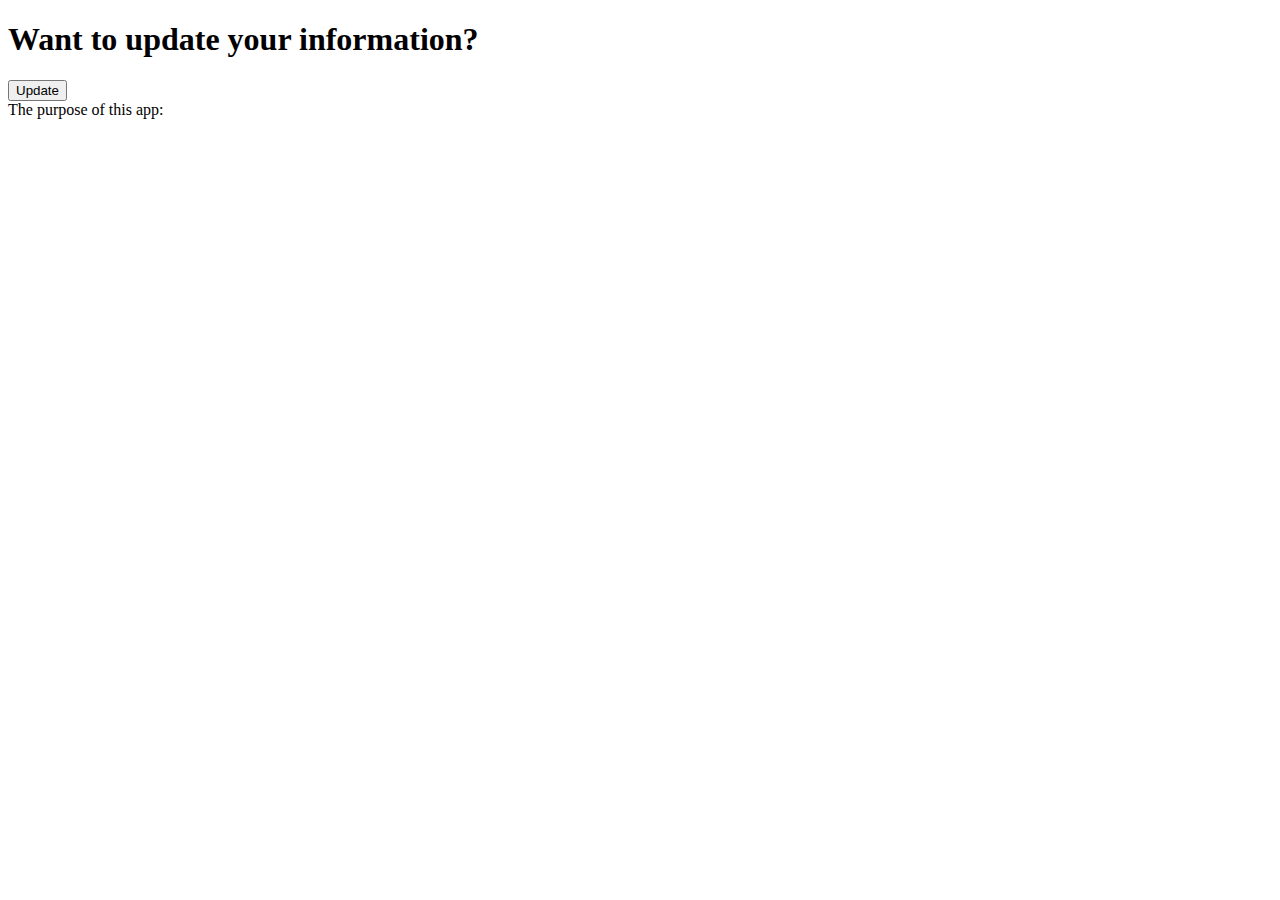
<file: app/frontend/account.html>
<!DOCTYPE html>
<html lang="en">
<head>
    <meta charset="UTF-8">
    <title>Account</title>
    <script src="account.js"></script>
</head>
<body>
    <h1 id="header"></h1>
    <h1>Want to update your information?</h1>
    <button id="update-account">Update</button>

    <form class="mx-auto max-w-xs" method="post" id="update-form">
        <input
             class="w-full px-8 py-4 rounded-lg font-medium bg-gray-100 border border-gray-200 placeholder-gray-500 text-sm focus:outline-none focus:border-gray-400 focus:bg-white"
             type="text"
             id="update-username"
             name="username"
             placeholder="Username"
        />
        <input
             class="w-full px-8 py-4 rounded-lg font-medium bg-gray-100 border border-gray-200 placeholder-gray-500 text-sm focus:outline-none focus:border-gray-400 focus:bg-white mt-5"
             type="password"
             id="update-password"
             name="password"
             placeholder="Write your new password"
        />
     <input type="submit" id="update-button"
            class="mt-5 tracking-wide font-semibold bg-indigo-500 text-gray-100 w-full py-4 rounded-lg hover:bg-indigo-700 transition-all duration-300 ease-in-out flex items-center justify-center focus:shadow-outline focus:outline-none"
            value="Change"/>

     </form>

    <div>The purpose of this app: </div>

</body>
</html>
</file>
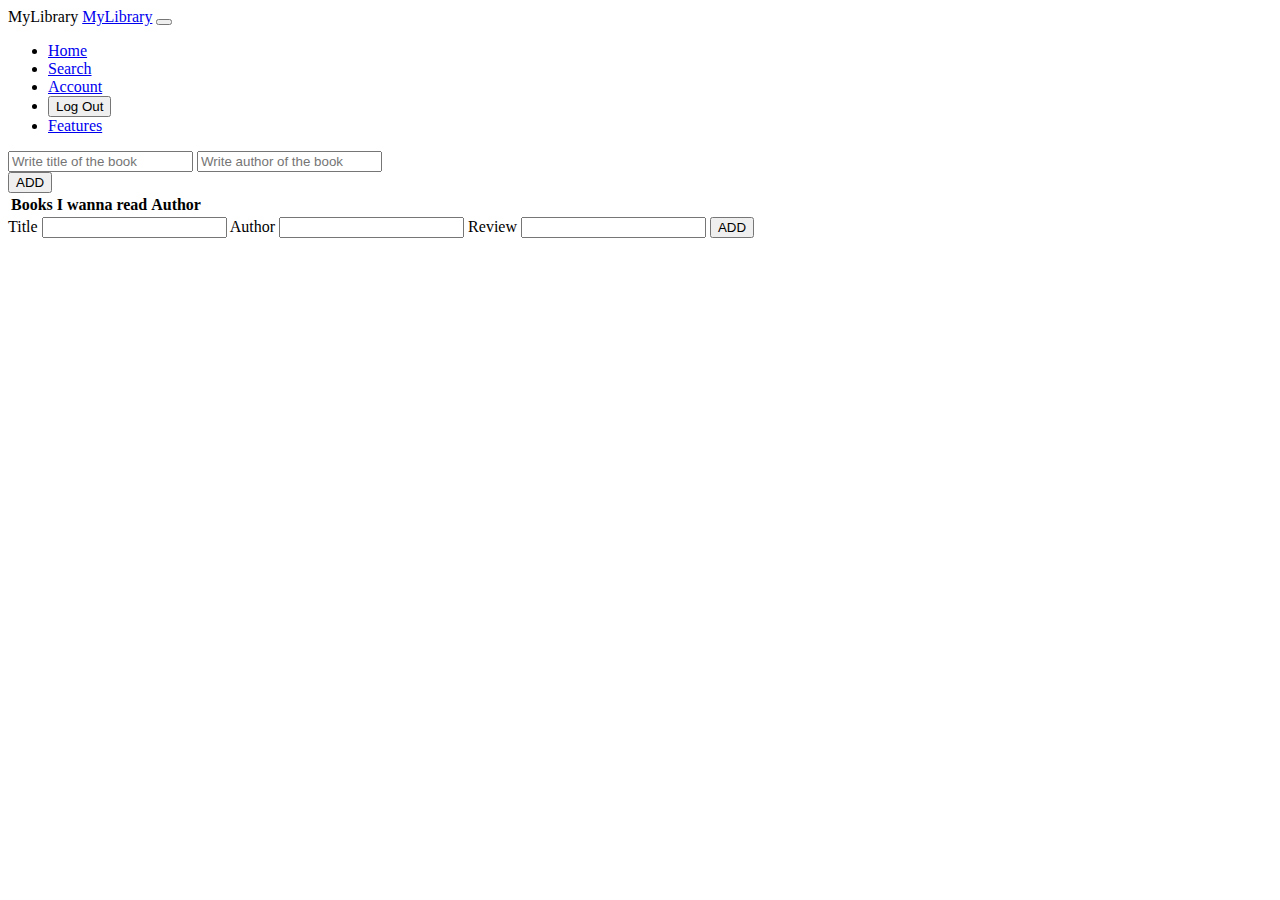
<file: app/frontend/main.html>
<!DOCTYPE html>
<html lang="en">
<head>
    <meta charset="UTF-8">
    <title>Title</title>
    <link href="https://cdn.jsdelivr.net/npm/bootstrap@5.3.0-alpha2/dist/css/bootstrap.min.css" rel="stylesheet" integrity="sha384-aFq/bzH65dt+w6FI2ooMVUpc+21e0SRygnTpmBvdBgSdnuTN7QbdgL+OapgHtvPp" crossorigin="anonymous">
    <script src="https://cdn.jsdelivr.net/npm/bootstrap@5.3.0-alpha2/dist/js/bootstrap.bundle.min.js" integrity="sha384-qKXV1j0HvMUeCBQ+QVp7JcfGl760yU08IQ+GpUo5hlbpg51QRiuqHAJz8+BrxE/N" crossorigin="anonymous"></script>
    <script src="main.js"></script>
</head>
<body>
     <nav class="navbar navbar-expand-lg bg-body-tertiary">
        <div class="container-fluid">
            <span class="navbar-brand mb-0 h1">MyLibrary</span>

            <a class="navbar-brand" href="#">MyLibrary</a>
            <button class="navbar-toggler" type="button" data-bs-toggle="collapse" data-bs-target="#navbarNav" aria-controls="navbarNav" aria-expanded="false" aria-label="Toggle navigation">
                <span class="navbar-toggler-icon"></span>
            </button>
        <div class="collapse navbar-collapse" id="navbarNav">
          <ul class="navbar-nav">
            <li class="nav-item">
              <a class="nav-link active" aria-current="page" href="/main.html">Home</a>
            </li>
            <li class="nav-item">
              <a class="nav-link active" aria-current="page" href="/search_book.html">Search</a>
            </li>
              <li class="nav-item">
              <a class="nav-link active" aria-current="page" href="/account.html">Account</a>
            </li>
              <li class="nav-item">
                  <button class="nav-link active" aria-current="page" id="logout">Log Out</button>
              </li>
            <li class="nav-item">
              <a class="nav-link" href="#">Features</a>
            </li>
          </ul>
        </div>
      </div>
    </nav>

    <div>
        <form id="add-book-form">
            <input type="text" placeholder="Write title of the book" id="title" name="title">
            <input type="text" placeholder="Write author of the book" id="author" name="author"><br>
            <input type="submit" value="ADD">
        </form>

    <table class="table table-striped" id="table">
        <thead>
            <tr>
              <th scope="col">Books I wanna read</th>
              <th scope="col">Author</th>
            </tr>
        </thead>
        <tbody id="table-body">

        </tbody>

    </table>

    <table class="table table-hover table-bordered table-striped"></table>

   </div>

    <form id="add-review" method="post">
        <label for="book-title">Title</label>
        <input type="text" id="book-title" name="book-title">

        <label for="book-author">Author</label>
        <input type="text" id="book-author" name="book-author">

        <label for="review">Review</label>
        <input type="text" id="review" name="review">

        <input type="submit" value="ADD">
    </form>

    <div id="all-posts"></div>

</body>
</html>
</file>
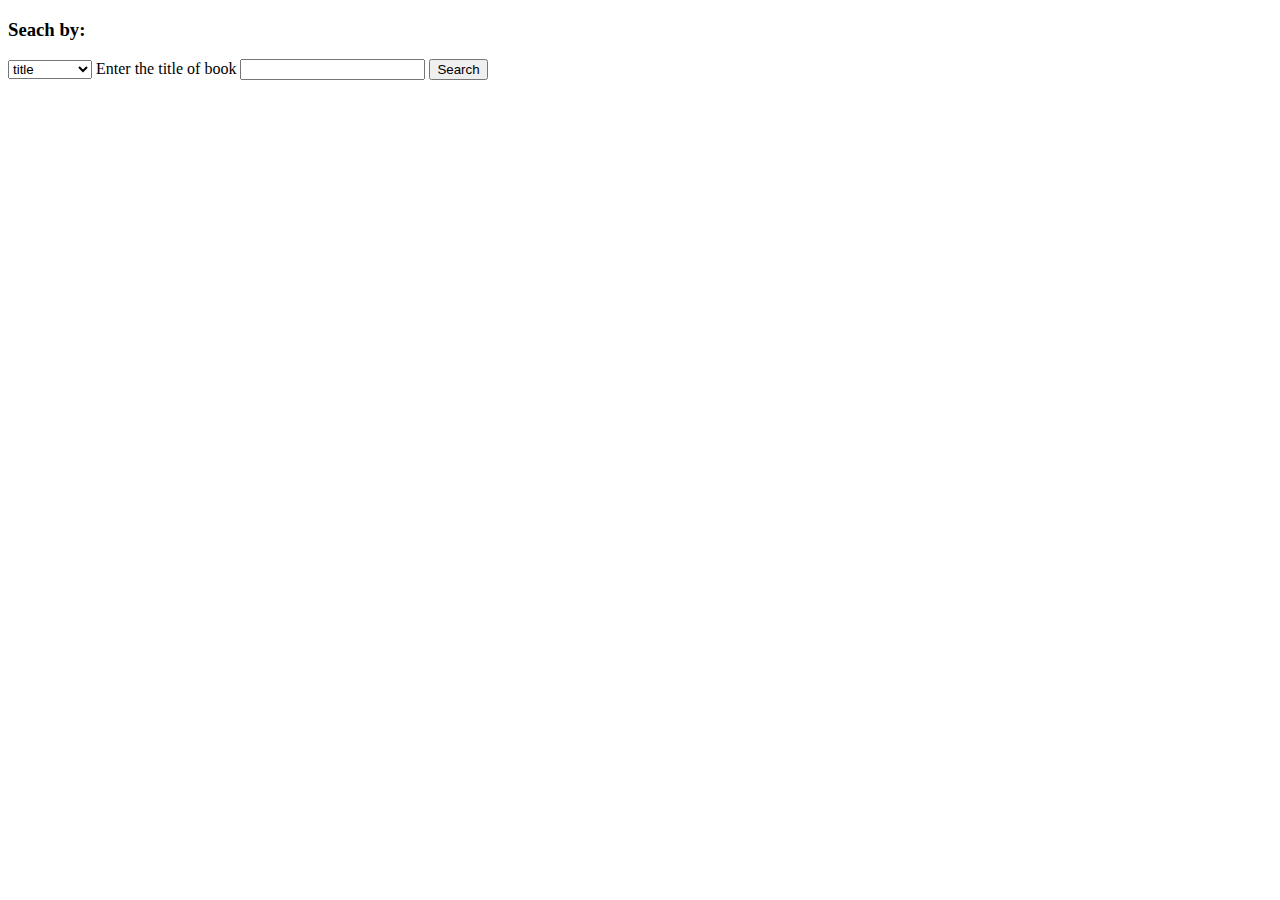
<file: app/frontend/search_book.html>
<!DOCTYPE html>
<html lang="en">
<head>
    <meta charset="UTF-8">
    <title>Search</title>
    <script src="search.js"></script>
</head>
<body>

  <form id="search-form">
      <h3>Seach by: </h3>
      <select id="select-items" name="select-items">
         <option value="title">title</option>
         <option value="author">author</option>
         <option value="categories">categories</option>
     </select>

      <label id="search-by-title-label" for="search-by-title">Enter the title of book</label>
      <input type="text" id="search-by-title" name="search-by-title">

      <label id="search-by-author-label" for="search-by-author">Enter the author of book</label>
      <input type="text" id="search-by-author" name="search-by-author">

      <select id="select-genres" name="select-genres">
         <option value="fantasy">fantasy</option>
         <option value="classic">classic</option>
         <option value="magic">magic</option>
         <option value="detectives">detectives</option>
         <option value="novels">novels</option>
         <option value="fiction">fiction</option>
     </select>

    <input type="submit" id="search-button" name="button" value="Search">

  </form>

    <div id="all-found-books"></div>

</body>
</html>
</file>
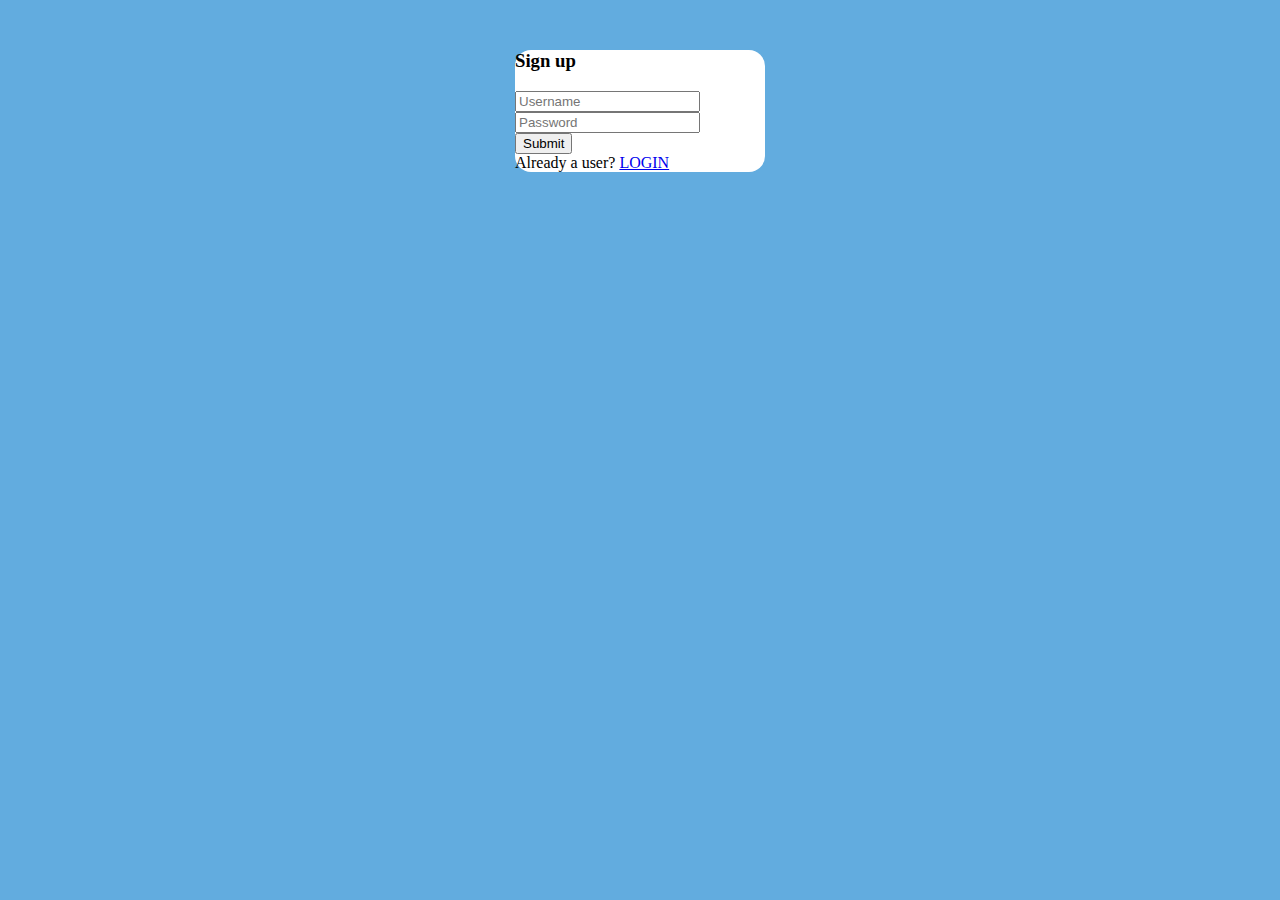
<file: app/frontend/signup.html>
<!DOCTYPE html>
<html lang="en">
<head>
    <meta charset="UTF-8">
    <title>Title</title>
    <script src="script.js"></script>
    <link rel="stylesheet" href="style.css">
    <link href="https://cdn.jsdelivr.net/npm/bootstrap@5.3.0-alpha2/dist/css/bootstrap.min.css" rel="stylesheet" integrity="sha384-aFq/bzH65dt+w6FI2ooMVUpc+21e0SRygnTpmBvdBgSdnuTN7QbdgL+OapgHtvPp" crossorigin="anonymous">
    <script src="https://cdn.jsdelivr.net/npm/bootstrap@5.3.0-alpha2/dist/js/bootstrap.bundle.min.js" integrity="sha384-qKXV1j0HvMUeCBQ+QVp7JcfGl760yU08IQ+GpUo5hlbpg51QRiuqHAJz8+BrxE/N" crossorigin="anonymous"></script>
</head>
<body>


    <div class="form_div">
        <h3>Sign up</h3>
        <form class="input-group mb-3" id="signup-form">
            <div class="input-group mb-3">
                <input type="text" class="form-control" placeholder="Username" aria-label="Username" id="username" name="username">
            </div>
            <div class="input-group mb-3">
                <input type="password" class="form-control" placeholder="Password" aria-label="Password" id="password" name="password"><br>
            </div>
        <div class="col-12"><button class="btn btn-primary" type="submit">Submit</button></div>
    </form>

    <span>Already a user? <a  class="link-offset-2 link-offset-3-hover link-underline link-underline-opacity-0 link-underline-opacity-75-hover" href="index.html">LOGIN</a></span>

</div>

</body>
</html>
</file>
<file: app/frontend/style.css>
body {
    background-color: #62ACDF;
}


.form_div {
    background-color: white;
    width: 250px;
    font-family: Garelina;
    margin: auto;
    margin-top: 50px;
    border-radius: 16px;
}


.form {
    padding-top: 5px;
    padding-bottom: 8px;
    text-align: center;
    margin: auto;
}

.form_error {
    color: red;
}
</file>
